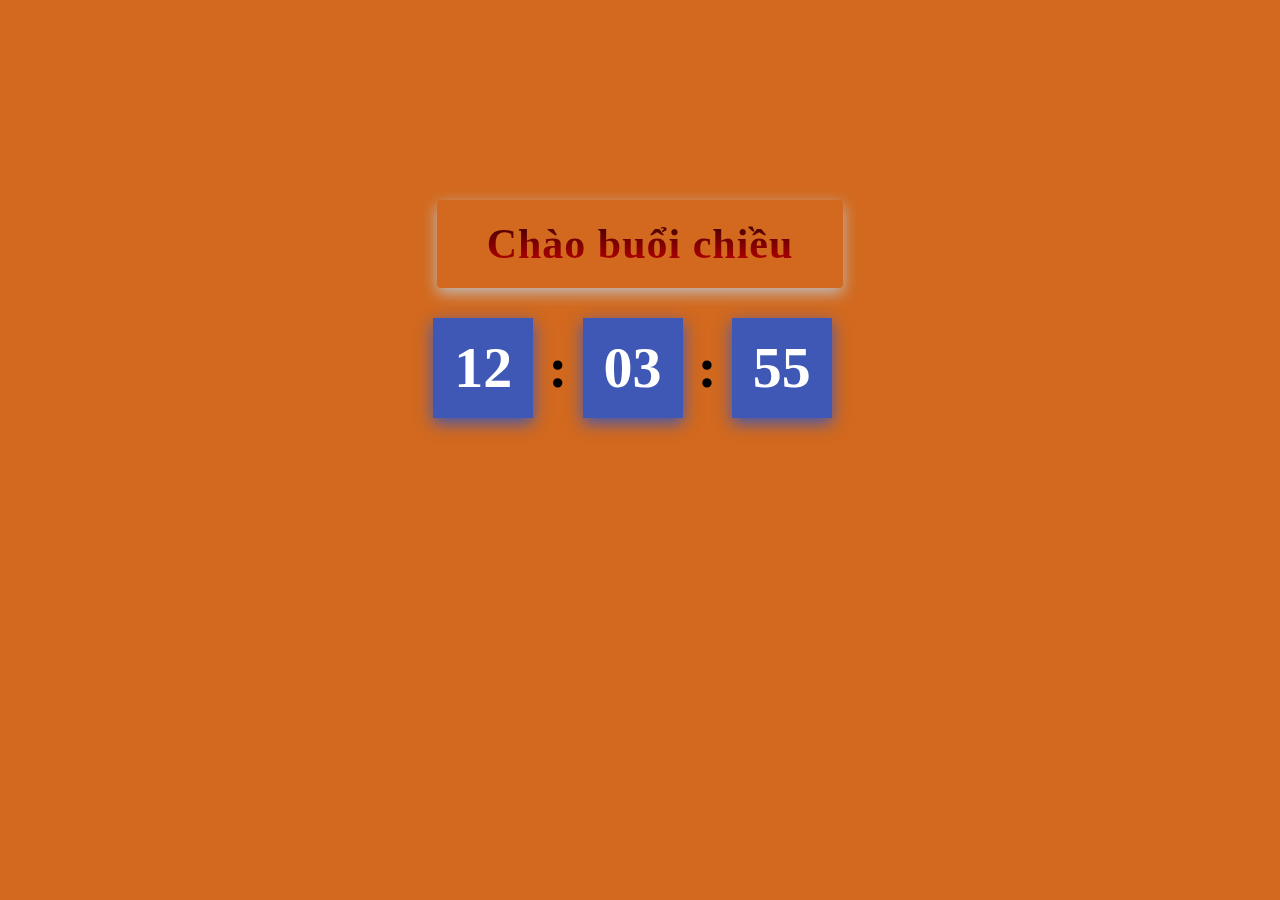
<file: Request 3/index.html>
<!DOCTYPE html>
<html lang="en">
<head>
    <meta charset="UTF-8">
    <meta http-equiv="X-UA-Compatible" content="IE=edge">
    <meta name="viewport" content="width=device-width, initial-scale=1.0">
    <title>Đồng hồ và lời chào</title>
    <link rel="stylesheet" href="css/style.css">
</head>
<body>
    <div class="wrap">
        <h1 id="greeting"></h1>
        <h1 id="clock"></h1>
    </div>

    <script>
        function clock(){
            var date = new Date();
            var hours = date.getHours();
            var minutes = date.getMinutes();
            var seconds = date.getSeconds();
            //var midday;

            hours = updateTime(hours);
            minutes = updateTime(minutes);
            seconds = updateTime(seconds);

            midday = (hours >= 12) ? "PM": "AM";
            document.getElementById("clock").innerHTML ="<span>"+ hours+"</span>" + ":" + "<span>"+ minutes + "</span>" + ":" + "<span>" + seconds + "</span>" ;

            var time = setTimeout(function(){
                clock();
            },1000);
            //Chào buổi sáng, chào buổi chiều,chào buổi tối
            if(hours >= 0 && hours < 12){
                var greeting = "Chào buổi sáng";
            }
            if(hours >= 12 && hours < 17){
                var greeting = "Chào buổi chiều";
            }
            if(hours >= 17 && hours < 24){
                var greeting = "Chào buổi tối";
            }
            document.getElementById("greeting").innerHTML = greeting;
        }
        function updateTime(k){
            if(k<10){
                return "0" + k
            }else{
                return k;
            }
        }
        //call clock function
        clock();
    </script>
</body>
</html>
</file>
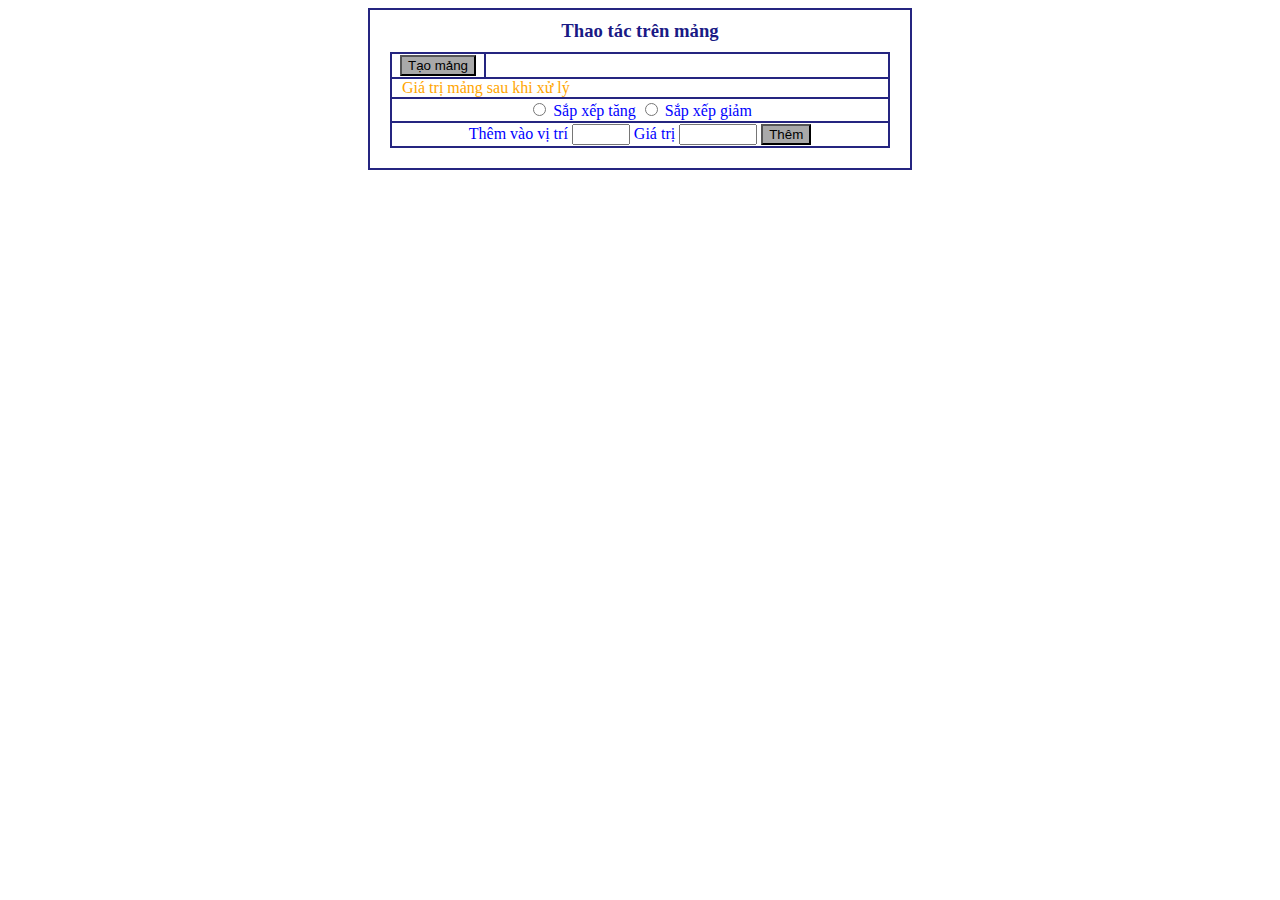
<file: Request 2/array.html>
<!DOCTYPE html>
<html lang="en">
<head>
    <meta charset="UTF-8">
    <meta http-equiv="X-UA-Compatible" content="IE=edge">
    <meta name="viewport" content="width=device-width, initial-scale=1.0">
    <link rel="stylesheet" href="css/style.css">
    <title>Sử dụng đối tượng Array</title>
</head>
<body>
   <div>
       <h3 class="title">Thao tác trên mảng</h3>
    <table width="500px">
        <tr id="r1">
            <td id="btncol" width="90px">
                <button id="btnCreat">Tạo mảng</button>
            </td>
            <td id="showArr"></td>
        </tr>
        <tr id="r2">
            <td colspan="2" id="showlastArr">
                Giá trị mảng sau khi xử lý
            </td>
        </tr>
        <tr id="r3">
            <td colspan="2">
                <input type="radio" name="sort" id="Ascsort">
                <span >Sắp xếp tăng</span>
                <input type="radio" name="sort" id="Dscsort">
                <span >Sắp xếp giảm</span>
            </td>
        </tr>
        <tr id="r4">
            <td colspan="2">
                <span>Thêm vào vị trí</span>
                <input id="inputPos"type="text">
                <span>Giá trị</span>
                <input id="inputItem" type="text">
                <button id="btnAdd">Thêm</button>
            </td>
           
        </tr>
        
    </table>
   </div>
    <script src="js/array.js"></script>
</body>
</html>
</file>
<file: Request 3/css/style.css>
*{
    margin: 0;
    padding: 0;
    box-sizing: border-box;
} 
body{
    font-family: Roboto;
    background-color: chocolate;
}
.wrap{
    text-align: center;
    padding: 200px 0 0;
}
h1{
    font-size: 58px;
    margin-bottom: 15px;
}
#clock span{
    display: inline-block;
    width: 100px;
    height: 100px;
    line-height: 100px;
    background-color: #3f58b5;
    box-shadow: 0 5px 15px #3f58b5;
    color: #fff;
    margin: 0 15px;
}
#clock span:first-child{
    margin-left: 0;
}
#greeting{
    background: linear-gradient(black,red);
    display: inline-block;
    border-radius: 4px;
    font-size: 42px;
    padding: 20px 50px;
    margin-bottom: 30px;
    font-weight: 600;
    letter-spacing: 1px;
    -webkit-background-clip: text;
    -webkit-text-fill-color: transparent;
    cursor: default;
    animation: animate 1.5s linear infinite;
    padding: 20px 50px;
    margin-bottom: 30px;
    box-shadow: 0 5px 15px #bebebe;
}
@keyframes animate{
    100%{
        filter: hue-rotate(360deg);
    }
}
</file>
<file: Request 2/css/style.css>
body{
    display: flex;
    justify-content: center;
    color: blue;
}
div{
    border: 2px solid rgb(37, 37, 128);
    padding-bottom: 20px;
    padding-left: 20px;
    padding-right: 20px;
}
div h3{
    text-align: center;
    margin: 10px;
    color: rgba(3, 3, 121, 0.918);
}
table{
    border-collapse: collapse;
}
tr{
    border: 2px solid rgb(37, 37, 128);
}
#btncol{
    text-align: center;
}
#showArr{
    padding:0 10px
}
#r2 {
    color: orange;
}
#r3,#r4{
    text-align: center;
}
#inputPos{
    width: 50px;
}
#inputItem{
    width: 70px;
}
#showlastArr{
    padding: 0 10px;
}
button{
    background-color: darkgray;
}
#btncol{
    border: 2px solid rgb(37, 37, 128);
}
</file>
